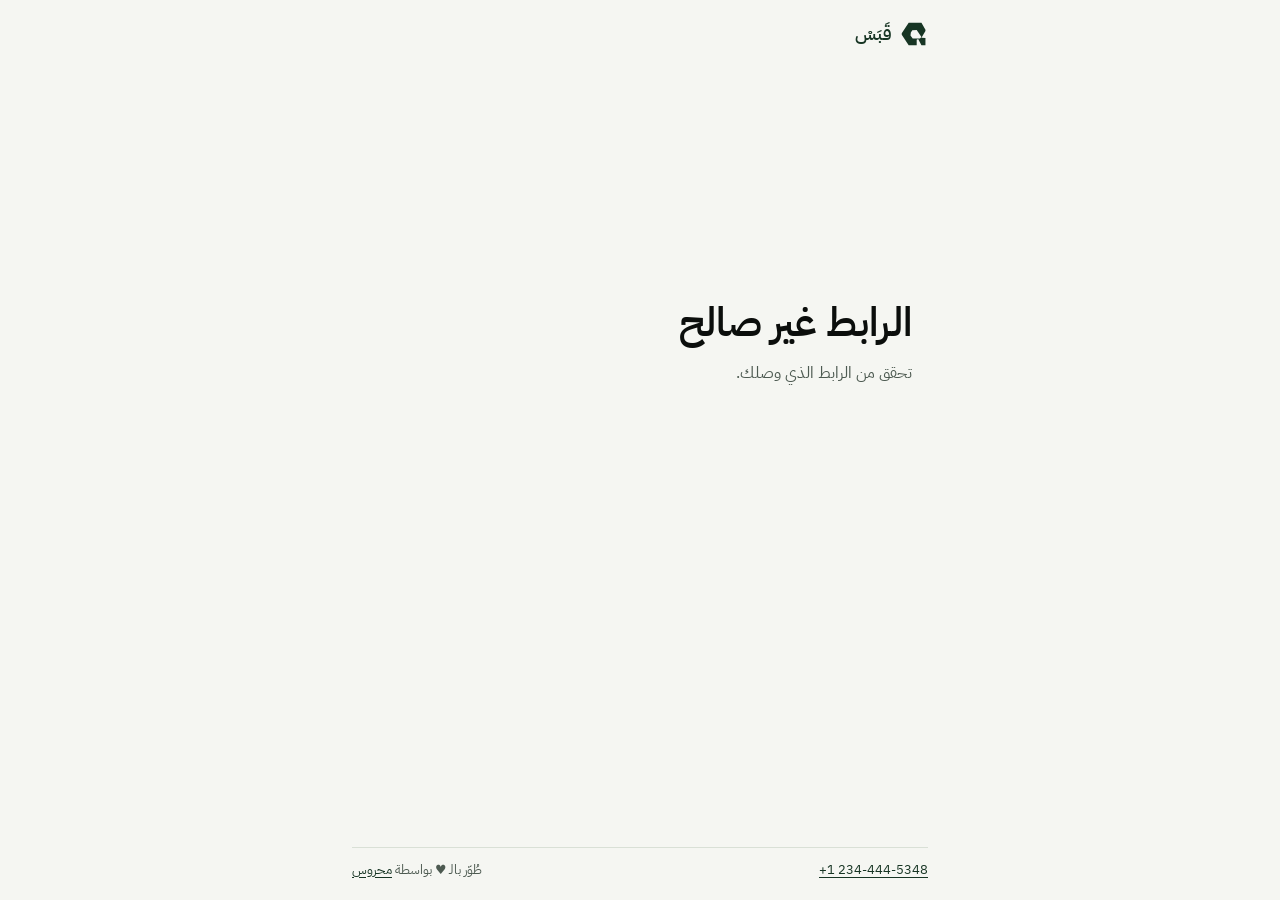
<file: __demo/index.html>
<!doctype html>
<html lang="ar" dir="rtl">
<head>
  <meta charset="utf-8" />
  <meta name="referrer" content="no-referrer" />
  <meta http-equiv="Content-Security-Policy" content="default-src 'none'; script-src 'self'; connect-src 'none'; img-src 'self' blob:; style-src 'self'; font-src 'self'; base-uri 'none'; form-action 'none'" />
  <meta name="viewport" content="width=device-width, initial-scale=1" />
  <meta name="robots" content="noindex, nofollow" />
  <meta name="theme-color" content="#F5F6F2" />
  <title>طلب معلومات | قَبَسْ</title>
  <link rel="icon" type="image/svg+xml" href="/assets/qabas-monogram-forest.svg" />
  <link rel="stylesheet" href="/assets/share.css" />
  <link rel="stylesheet" href="/assets/relay.css" />
  <script src="/assets/relay.js" type="module"></script>
</head>
<body class="recipient-page relay-page">
  <a class="skip-link" href="#main">انتقل إلى المحتوى</a>
  <main class="share-shell" id="main" tabindex="-1">
    <div class="share-brand" aria-label="قَبَسْ"><img src="/assets/qabas-monogram-forest.svg" width="28" height="28" alt="" />قَبَسْ</div>
    <noscript><p class="message">فعّل JavaScript لفتح النموذج التجريبي.</p></noscript>
    <div id="relay-content" aria-busy="true"><div class="share-state" role="status"><h1>جارٍ تحميل النموذج التجريبي</h1></div></div>
          <footer id="share-footer" class="share-footer">
        <a href="https://wa.me/+12344445348" dir="ltr">+1 234-444-5348</a>
        <p>
          طُوّر بالـ
          <span aria-label="حب" style="color: #ff6b6b;">♥</span>
          بواسطة
          <a href="https://www.mahros.dev" rel="noreferrer" lang="en" dir="ltr">
            محروس
          </a>
        </p>
      </footer>
  </main>
</body>
</html>
</file>
<file: assets/share.css>
@font-face {
  font-family: "IBM Plex Sans Arabic";
  src: url("fonts/ibm-plex-sans-arabic-regular.woff2") format("woff2");
  font-style: normal;
  font-weight: 400;
  font-display: swap;
}
@font-face {
  font-family: "IBM Plex Sans Arabic";
  src: url("fonts/ibm-plex-sans-arabic-semibold.woff2") format("woff2");
  font-style: normal;
  font-weight: 600;
  font-display: swap;
}
:root {
  color-scheme: light;
  font-family: "IBM Plex Sans Arabic", system-ui, sans-serif;
  line-height: 1.6;
  --ink: #0b0e0c;
  --muted: #4d5a51;
  --forest: #173524;
  --paper: #f5f6f2;
  --border: #d9e0d6;
  --error: #8c2e24;
}
*, *::before, *::after { box-sizing: border-box; }
body { min-inline-size: 0; min-block-size: 100vh; min-block-size: 100svh; margin: 0; background: var(--paper); color: var(--ink); }
h1, h2, p, dl, dd { margin: 0; }
button, input { font: inherit; }
img { display: block; max-inline-size: 100%; }
:focus-visible { outline: 3px solid var(--forest); outline-offset: 3px; }
.skip-link {
  position: fixed;
  z-index: 3;
  inset-block-start: 0.75rem;
  inset-inline-start: 0.75rem;
  padding: 0.6rem 1rem;
  border-radius: 0.5rem;
  background: var(--forest);
  color: white;
  clip-path: inset(50%);
}
.skip-link:focus { clip-path: none; }
.visually-hidden {
  position: absolute;
  inline-size: 1px;
  block-size: 1px;
  margin: -1px;
  overflow: hidden;
  clip-path: inset(50%);
  white-space: nowrap;
}
.share-shell {
  inline-size: min(100% - 2.5rem, 72rem);
  block-size: 100vh;
  block-size: 100svh;
  min-block-size: 100svh;
  margin-inline: auto;
  padding-block: clamp(1.25rem, 3vw, 2rem);
  display: flex;
  flex-direction: column;
}
.share-brand {
  display: inline-flex;
  align-items: center;
  align-self: flex-start;
  gap: 0.5rem;
  color: var(--forest);
  font-size: 1.125rem;
  font-weight: 600;
}
.share-brand img { inline-size: 1.75rem; block-size: 1.75rem; }
#share-content { flex: 1; min-block-size: 0; }
.share-state {
  min-block-size: min(65svh, 38rem);
  max-inline-size: 34rem;
  margin-inline: auto;
  display: flex;
  flex-direction: column;
  justify-content: center;
  align-items: flex-start;
  gap: 0.75rem;
}
.share-state h1 { font-size: clamp(1.75rem, 4vw, 2.5rem); line-height: 1.3; }
.share-state p { color: var(--muted); }
.share-state .button { inline-size: auto; margin-block-start: 0.5rem; }
.eyebrow { color: var(--muted); font-size: 0.875rem; font-weight: 600; }
.share-footer {
  display: flex;
  flex-wrap: wrap;
  justify-content: space-between;
  gap: 0.5rem 1.5rem;
  margin-block-start: auto;
  padding-block-start: 2rem;
  color: var(--muted);
  font-size: 0.875rem;
}
.share-footer a { color: var(--forest); text-underline-offset: 0.2em; }
.share-footer p { margin: 0; }
.file-view {
  display: grid;
  grid-template-rows: minmax(0, 1fr) auto;
  gap: 0.75rem;
  block-size: 100%;
  min-block-size: 0;
  padding-block: clamp(0.75rem, 2vh, 1.5rem);
}
.file-view > .media-preview { min-block-size: 0; }
.media-preview { display: grid; grid-template-rows: auto minmax(0, 1fr); gap: 0.75rem; min-block-size: 0; }
.viewer-actions { display: flex; justify-content: flex-start; }
.viewer-actions .button { inline-size: auto; min-inline-size: 8rem; }
.media-surface:has(.preview-unavailable) { align-content: center; gap: 1rem; }
.media-surface .viewer-actions { justify-content: center; }
.access-view {
  display: grid;
  align-content: center;
  gap: 0.75rem;
  block-size: 100%;
  max-inline-size: 28rem;
  margin-inline: auto;
  padding-block: 1.5rem;
}
.access-view h1 { font-size: clamp(1.5rem, 4vw, 2rem); line-height: 1.35; }
.access-view > p { color: var(--muted); }
.access-view .download-form { margin-block-start: 0.5rem; }
.media-surface {
  display: grid;
  place-items: center;
  min-inline-size: 0;
  block-size: 100%;
  min-block-size: 0;
  overflow: hidden;
  padding: 1rem;
  border: 1px solid var(--border);
  border-radius: 1rem;
  background: #edf0eb;
}
.media-surface img { max-inline-size: 100%; max-block-size: 100%; object-fit: contain; }
.pdf-preview { min-block-size: 12rem; align-content: center; gap: 0.5rem; }
.pdf-preview .button { inline-size: min(100%, 18rem); }
.media-surface audio { inline-size: min(100%, 36rem); }
.media-surface video { inline-size: 100%; max-block-size: 100%; }
.preview-unavailable { max-inline-size: 32ch; padding: 1rem; color: var(--muted); text-align: center; }
.download-form { display: grid; gap: 1rem; max-inline-size: 42rem; }
.field { display: grid; gap: 0.4rem; }
.field label { font-weight: 600; }
.field-hint { color: var(--muted); font-size: 0.9375rem; }
.password-input {
  display: block;
  inline-size: 100%;
  min-block-size: 3.25rem;
  padding: 0.65rem 0.875rem;
  border: 1px solid #808e81;
  border-radius: 0.625rem;
  background: white;
  color: var(--ink);
}
.password-input[aria-invalid="true"] { border: 2px solid var(--error); }
.button {
  display: inline-flex;
  align-items: center;
  justify-content: center;
  min-block-size: 3.25rem;
  inline-size: 100%;
  padding: 0.625rem 1.125rem;
  border: 1px solid var(--forest);
  border-radius: 0.625rem;
  background: var(--forest);
  color: white;
  font-weight: 600;
  text-align: center;
  text-decoration: none;
  cursor: pointer;
}
.button:hover { background: #244a32; }
.button:disabled { border-color: #808e81; background: #e6ebe3; color: #354439; cursor: default; }
.file-view > .button { max-inline-size: 42rem; background: transparent; color: var(--forest); }
.file-view > .button:hover { background: #e9eee7; }
.message { padding: 0.65rem 0.875rem; border: 1px solid #cfb0aa; border-radius: 0.625rem; background: #fff4f2; color: var(--error); overflow-wrap: anywhere; }
.media-surface .message { margin: 1rem; }
.auth-dialog {
  inline-size: min(100% - 2rem, 27rem);
  max-block-size: min(90svh, 45rem);
  padding: 1.5rem;
  border: 1px solid var(--border);
  border-radius: 1rem;
  background: white;
  color: var(--ink);
  box-shadow: 0 1.5rem 4rem rgb(11 14 12 / 16%);
}
.auth-dialog::backdrop { background: rgb(11 14 12 / 48%); }
.dialog-top { display: flex; align-items: center; justify-content: space-between; gap: 1rem; margin-block-end: 1rem; }
.dialog-top h2 { font-size: 1.375rem; }
.dialog-close {
  flex: none;
  inline-size: 2.75rem;
  block-size: 2.75rem;
  border: 1px solid var(--border);
  border-radius: 0.5rem;
  background: white;
  color: var(--forest);
  font-size: 1.5rem;
  cursor: pointer;
}
.dialog-close:hover { background: var(--paper); }
@media (max-width: 40rem) {
  .share-shell { inline-size: calc(100% - 2rem); }
  .file-view { padding-block-start: 0.75rem; }
  .media-surface { padding: 0.5rem; }
  .file-details { grid-template-columns: minmax(0, 1fr); gap: 0.75rem; }
}
@media (max-height: 36rem) {
  .share-shell { block-size: auto; min-block-size: 100svh; }
  .file-view { block-size: auto; }
  .access-view { block-size: auto; min-block-size: 16rem; }
  .media-surface { min-block-size: 12rem; }
}
@media (forced-colors: active) {
  .media-surface, .auth-dialog, .dialog-close, .button { border-color: ButtonText; }
  :focus-visible { outline-color: Highlight; }
}
</file>
<file: assets/relay.css>
.relay-page .share-shell{block-size:auto;min-block-size:100svh;max-inline-size:36rem;padding-block:1.25rem}
.relay-page #relay-content{flex:1;min-block-size:0}
.relay-layout{padding-block:1.75rem;display:grid;gap:1.75rem}
.relay-intro{display:grid;gap:.65rem}
.relay-intro h1{font-size:clamp(1.65rem,5vw,2rem);line-height:1.4;color:var(--forest);overflow-wrap:anywhere}
.relay-description{white-space:pre-line;overflow-wrap:anywhere;line-height:1.8}
.relay-intro .relay-deadline,.relay-limits,.relay-partial{font-size:.8rem;color:var(--muted)}
.relay-form,.relay-fields{display:grid;gap:1.5rem;min-inline-size:0}
.relay-fields{border:0;margin:0;padding:0}
.relay-field{display:grid;gap:.5rem;min-inline-size:0}
.relay-field>label,.relay-field-label{font-weight:600;font-size:1rem;line-height:1.5}
.required{font-size:.8rem;font-weight:400;color:var(--muted)}
.relay-input{inline-size:100%;min-inline-size:0;min-block-size:3.25rem;padding:.7rem .85rem;border:1px solid #808e81;border-radius:.5rem;background:#fff;color:var(--ink);font:inherit}
.relay-input::placeholder{color:var(--muted);opacity:1}
.relay-numeric{text-align:right}
textarea.relay-input{min-block-size:7rem;resize:vertical}
.relay-check{grid-template-columns:auto minmax(0,1fr);align-items:center;column-gap:.75rem}
.relay-check input{grid-column:1;grid-row:1;inline-size:1.5rem;block-size:1.5rem;accent-color:var(--forest);margin:.625rem}
.relay-check label{grid-column:2;grid-row:1}
.relay-check .relay-error,.relay-check .field-hint{grid-column:1/-1}
.relay-input[aria-invalid="true"]{border:2px solid var(--error)}
.relay-error{color:var(--error);font-size:.875rem;overflow-wrap:anywhere}
.relay-upload{display:grid;gap:.4rem}
.relay-camera-button,.relay-small-button,.relay-add-more{min-block-size:2.75rem;padding:.45rem .65rem;border:1px solid var(--forest);border-radius:.5rem;background:#fff;color:var(--forest);font:inherit;cursor:pointer}
.relay-camera-button{inline-size:100%;min-block-size:3.25rem;font-weight:600}
.relay-files{list-style:none;margin:0;padding:0;display:grid;grid-template-columns:repeat(3,minmax(0,1fr));gap:.5rem}
.relay-files:has(>li:only-child[hidden]){display:none}
.relay-tile,.relay-add-tile{position:relative;inline-size:100%;min-inline-size:0;min-block-size:9rem;aspect-ratio:1;border-radius:.5rem}
.relay-tile{border:1px solid var(--border);background:#edf1eb;overflow:hidden}
.relay-thumbnail{position:absolute;inset:0;padding:0;border:0;background:#edf1eb;cursor:pointer;inline-size:100%;block-size:100%;color:var(--forest)}
.relay-thumbnail img{inline-size:100%;block-size:100%;object-fit:contain}
.relay-document{font-size:1rem;font-weight:600}
.relay-file-status:not(.visually-hidden){position:absolute;inset-inline:0;inset-block-end:.35rem;margin:0;background:rgb(255 255 255 / .96);font-size:.75rem;line-height:1.5;padding:.35rem;text-align:center;overflow-wrap:anywhere;pointer-events:none}
.relay-tile[data-state="failed"] .relay-file-status,.relay-tile[data-state="rejected"] .relay-file-status{color:var(--error)}
.relay-tile:has(.relay-retry:not([hidden])) .relay-file-status{inset-block-end:2.75rem}
.relay-tile progress{position:absolute;inset-inline:0;inset-block-end:0;inline-size:100%;block-size:.35rem;margin:0;accent-color:var(--forest)}
.relay-tile .relay-remove,.relay-tile .relay-retry{position:absolute;border:0;font-size:.8rem;min-block-size:2.75rem;padding:.5rem .75rem;background:rgb(255 255 255 / .96);color:var(--forest);text-decoration:underline;text-underline-offset:.2em}
.relay-tile .relay-remove{inset-block-start:0;inset-inline-end:0;border-radius:0 0 .5rem 0}
.relay-tile .relay-retry{inset-block-end:0;inset-inline:0;inline-size:100%;border-radius:0}
.relay-tile button:focus-visible{outline-offset:-3px}
.relay-add-tile{display:flex;grid-column:1;grid-row:1}
.relay-add-more{inline-size:100%;block-size:100%;border-style:dashed;font-size:.85rem;background:transparent}
.relay-actions{display:grid;gap:.5rem;border-block-start:1px solid var(--border);padding-block-start:1rem}
.relay-actions .button{max-inline-size:none;inline-size:100%;min-block-size:3.25rem}
.relay-actions .field-hint:empty,.relay-field>.field-hint:empty{display:none}
.relay-page button:disabled{opacity:.6;cursor:default}
.relay-page .share-footer{padding-block-start:.75rem;border-block-start:1px solid var(--border);font-size:.8rem}
.relay-dialog{inline-size:min(calc(100% - 2rem),40rem);max-block-size:90svh;overflow:auto;border:1px solid var(--border);border-radius:.75rem;padding:1rem;background:var(--paper);color:var(--ink)}
.relay-dialog::backdrop{background:rgb(11 14 12 / .55)}
.relay-dialog h2{font-size:1.25rem;margin-block:.75rem}
.relay-dialog>.relay-small-button{display:block;margin-inline-start:auto}
.relay-dialog>.relay-camera-button{margin-block:.35rem}
.relay-preview-name{overflow-wrap:anywhere;margin-block:.5rem}
.relay-preview-image{inline-size:100%;block-size:auto}
.relay-dialog .button{margin-block-start:1rem}
[hidden]{display:none!important}
@media(max-width:40rem){.relay-page .share-shell{inline-size:calc(100% - 2rem)}.relay-layout{gap:1.5rem;padding-block:1.5rem}}
@media(prefers-reduced-motion:reduce){.relay-page *{animation:none!important;transition:none!important;scroll-behavior:auto!important}}
@media(forced-colors:active){.relay-tile,.relay-input,.relay-camera-button,.relay-add-more,.relay-small-button{border-color:ButtonText}}

.relay-tile-actions{display:contents}
.relay-tile:not([data-state="uploading"]) progress{visibility:hidden}
.relay-file-errors{white-space:pre-line}

@media(max-width:24rem){.relay-files{grid-template-columns:repeat(2,minmax(0,1fr))}}
</file>
